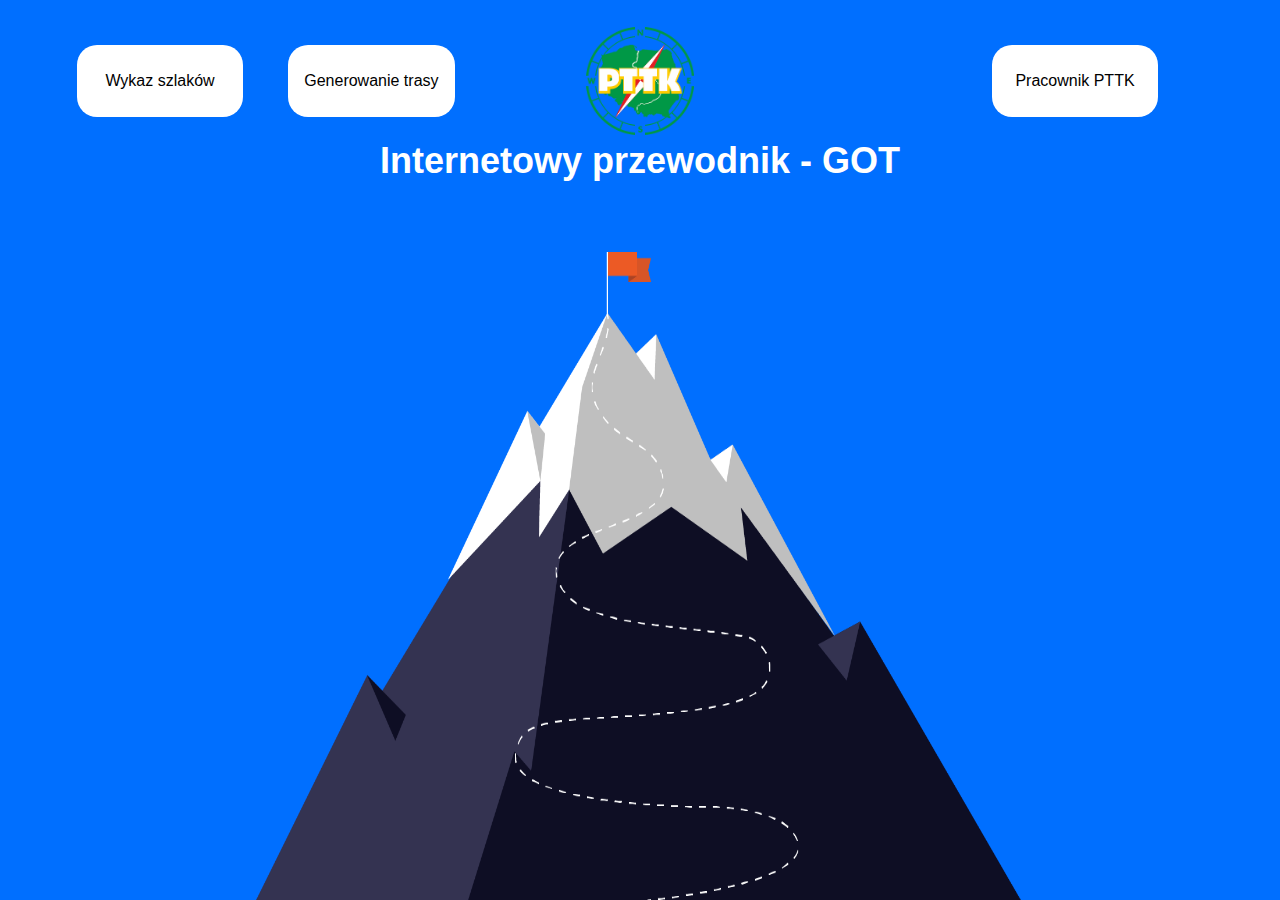
<file: GOT/src/main/resources/static/index.html>
<!DOCTYPE html>
<html lang="pl">
<head>
    <meta charset="UTF-8">
    <title>GOT - Internetowy przewodnik</title>
    <link rel="shortcut icon" type="image/jpg" href="images/mountain.png"/>
    <link rel="stylesheet" href="css/general.css">
    <link rel="stylesheet" href="css/index.css">
</head>
<body>
    <div id="logo">
        <img src="images/logo-pttk.png" alt="logo-pttk">
        <h1>Internetowy przewodnik - GOT</h1>
    </div>
    <div id="mountain"><img src="images/mountain.png" alt="Góra"></div>
    <img class="cloud" src="images/cloud1.png" alt="chmurka1">
    <img class="cloud" src="images/cloud2.png" alt="chmurka2">
    <img class="cloud" src="images/cloud3.png" alt="chmurka3">
    <nav>
        <div class="option">Wykaz szlaków</div>
        <div class="option">Generowanie trasy</div>
    </nav>

    <nav>
        <div class="option">Pracownik PTTK</div>
    </nav>

    <div class="login-pop-up">
        <div><h2>Zaloguj się</h2></div>
        <div>
            <p>
                <label for="login">email</label>
                <input id="login" name="login" type="text" size="30">
            </p>
            <p>
                <label for="password">hasło</label>
                <input id="password" name="password" type="password" size="30">
            </p>
            <button id="loginBtn">Zaloguj</button>
        </div>
        <p id="loginMsg"></p>
    </div>

    <div id="overlay"></div>

    <script src="scripts/utils.js"></script>
    <script src="scripts/general.js"></script>
</body>
</html>
</file>
<file: GOT/src/main/resources/static/css/general.css>
* {
    padding: 0;
    margin: 0;
    box-sizing: border-box;
}

body {
    background-color: #006fff;
    font-family: Arial;
    overflow-x: hidden;
}

#logo {
    position: relative;
    top: 3vh;
    width: 100vw;
    height: 20vh;
    text-align: center;
    font-size: 2vh;
    color: #ffffff;
}

#logo img {
    height: 60%;
}

#logo img:hover {
    cursor: pointer;
}

nav {
    display: flex;
}

nav:nth-of-type(1) {
    position: absolute;
    left: 6vw;
    top: 5vh;
}

nav:nth-of-type(2) {
    position: absolute;
    right: 6vw;
    top: 5vh;
}

.option {
    width: 13vw;
    height: 8vh;
    margin: 0 5vh 0 0;
    background-color: white;
    color: black;
    border-radius: 20px;
    text-align: center;
    line-height: 8vh;
    transition: .3s;
    user-select: none;
}

.option:hover {
    background-color: #e6e6e6;
    cursor: pointer;
}

.option div .logged p {
    line-height: 2vh;
}

.login-pop-up {
    display: none;
}

.login-pop-up.active {
    display: block;
    position: fixed;
    width: 30vw;
    height: 25vh;
    left: calc(50% - 15vw);
    top: calc(50% - 10vh);
    border-radius: 20px;
    background-color: rgba(222, 184, 135, 0.95);
    z-index: 10;
}

.login-pop-up div:nth-of-type(1) {
    text-align: center;
    margin: 1vw;
}

.login-pop-up p {
    text-align: center;
    margin: 1vw;
}

.login-pop-up button {
    position: relative;
    width: 6vw;
    left: calc(50% - 3vw);
}

#overlay.active {
    position: fixed;
    top: 0;
    left: 0;
    width: 100%;
    height: 100%;
    background-color: rgba(180, 180, 180, 0.6);
    z-index: 5;
}
</file>
<file: GOT/src/main/resources/static/css/index.css>
* {
    padding: 0;
    margin: 0;
    box-sizing: border-box;
}

body {
    background-color: #006fff;
    font-family: Arial;
    overflow-x: hidden;
}

#mountain {
    position: relative;
    height: 80vh;
    width: 100%;
    z-index: 0;
}

#mountain img {
    position: absolute;
    left: calc(20%);
    bottom: 0;
    height: 90%;
    width: 60%;
}

.cloud {
    width: 15vw;
    overflow: hidden;
}


.cloud:nth-of-type(1) {
    position: absolute;
    left: -25vw;
    top: 25vh;
    width: 20vw;
    z-index: 1;
    animation: cloud1 40s 1s 1 linear;
}

@keyframes cloud1 {
    100%{left: 200vw}
}

.cloud:nth-of-type(2) {
    position: absolute;
    left: -15vw;
    top: 13vh;
    z-index: -1;
    animation: cloud2 40s 4s 1 linear;
}

@keyframes cloud2 {
    100%{left: 130vw}
}

.cloud:nth-of-type(3) {
    position: absolute;
    left: -15vw;
    top: 17vh;
    width: 13vw;
    z-index: -1;
    animation: cloud3 40s 30s 1 linear;
}

@keyframes cloud3 {
    100%{left: 170vw}
}
</file>
